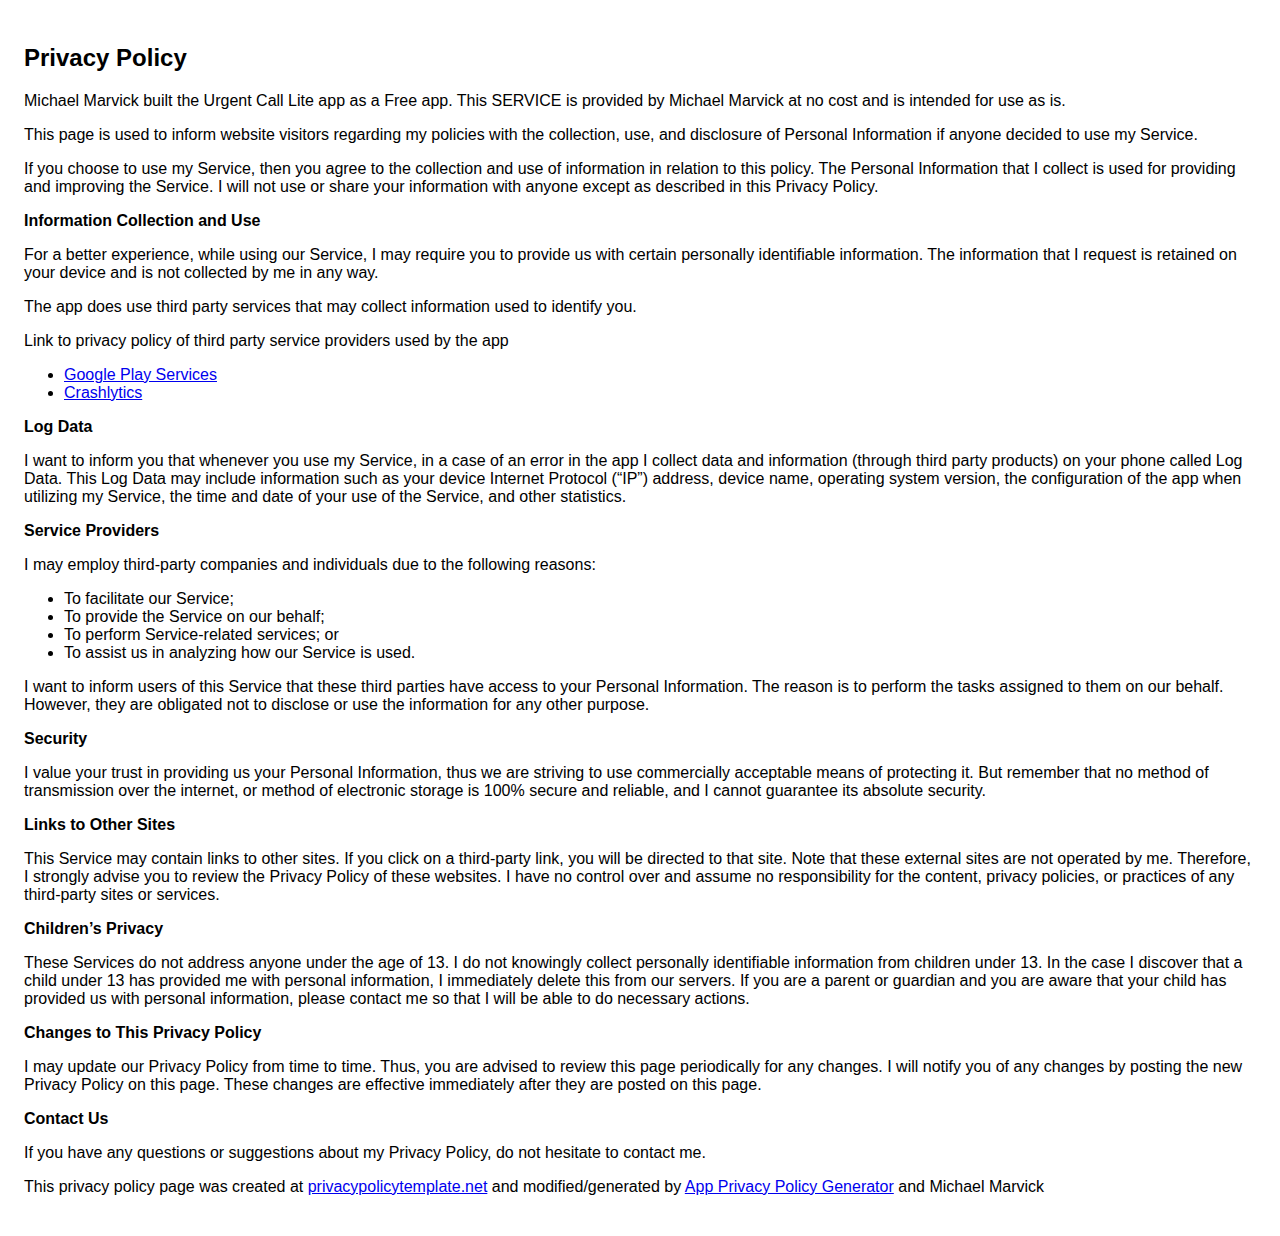
<file: privacy_policy_uc_lite.html>
<!DOCTYPE html><html> <head> <meta charset="utf-8"> <meta name="viewport" content="width=device-width"> <title>Privacy Policy</title> <style>body{font-family: "Helvetica Neue", Helvetica, Arial, sans-serif; padding:1em;}</style></head> <body><h2>Privacy Policy</h2> <p> Michael Marvick built the Urgent Call Lite app as a Free app. This SERVICE is provided by Michael Marvick at no cost and is intended for use as is.
                  </p> <p>This page is used to inform website visitors regarding my policies with the collection, use, and
                    disclosure of Personal Information if anyone decided to use my Service.
                  </p> <p>If you choose to use my Service, then you agree to the collection and use of information in relation
                    to this policy. The Personal Information that I collect is used for providing and improving the
                    Service. I will not use or share your information with anyone except as described
                    in this Privacy Policy.
                  </p> <p><strong>Information Collection and Use</strong></p> <p>For a better experience, while using our Service, I may require you to provide us with certain
                    personally identifiable information. The information that I request is retained on your device and is not collected by me in any way.
                  </p> <p>The app does use third party services that may collect information used to identify you.</p> <div><p>Link to privacy policy of third party service providers used by the app </p> <ul>
                  <li>
                    <a href="https://www.google.com/policies/privacy/" target="_blank">Google Play Services</a>
                  </li> 
                  <li>
                    <a href="https://try.crashlytics.com/terms/privacy-policy.pdf">Crashlytics</a>
                  </li><!----> <!----></ul></div> <p><strong>Log Data</strong></p> <p> I want to inform you that whenever you use my Service, in a case of an
                    error in the app I collect data and information (through third party products) on your phone
                    called Log Data. This Log Data may include information such as your device Internet Protocol (“IP”) address,
                    device name, operating system version, the configuration of the app when utilizing my Service,
                    the time and date of your use of the Service, and other statistics.
                  </p> <p><strong>Service Providers</strong></p> <p> I may employ third-party companies and individuals due to the following reasons:</p> <ul><li>To facilitate our Service;</li> <li>To provide the Service on our behalf;</li> <li>To perform Service-related services; or</li> <li>To assist us in analyzing how our Service is used.</li></ul> <p> I want to inform users of this Service that these third parties have access to your
                    Personal Information. The reason is to perform the tasks assigned to them on our behalf. However, they
                    are obligated not to disclose or use the information for any other purpose.
                  </p> <p><strong>Security</strong></p> <p> I value your trust in providing us your Personal Information, thus we are striving
                    to use commercially acceptable means of protecting it. But remember that no method of transmission over
                    the internet, or method of electronic storage is 100% secure and reliable, and I cannot guarantee
                    its absolute security.
                  </p> <p><strong>Links to Other Sites</strong></p> <p>This Service may contain links to other sites. If you click on a third-party link, you will be directed
                    to that site. Note that these external sites are not operated by me. Therefore, I strongly
                    advise you to review the Privacy Policy of these websites. I have no control over
                    and assume no responsibility for the content, privacy policies, or practices of any third-party sites
                    or services.
                  </p> <p><strong>Children’s Privacy</strong></p> <p>These Services do not address anyone under the age of 13. I do not knowingly collect
                    personally identifiable information from children under 13. In the case I discover that a child
                    under 13 has provided me with personal information, I immediately delete this from
                    our servers. If you are a parent or guardian and you are aware that your child has provided us with personal
                    information, please contact me so that I will be able to do necessary actions.
                  </p> <p><strong>Changes to This Privacy Policy</strong></p> <p> I may update our Privacy Policy from time to time. Thus, you are advised to review
                    this page periodically for any changes. I will notify you of any changes by posting
                    the new Privacy Policy on this page. These changes are effective immediately after they are posted on
                    this page.
                  </p> <p><strong>Contact Us</strong></p> <p>If you have any questions or suggestions about my Privacy Policy, do not hesitate to contact
                    me.
                  </p> <p>This privacy policy page was created at <a href="https://privacypolicytemplate.net" target="_blank">privacypolicytemplate.net</a>                    and modified/generated by <a href="https://app-privacy-policy-generator.firebaseapp.com/" target="_blank">App Privacy Policy Generator</a> and Michael Marvick</p></body></html>
</file>
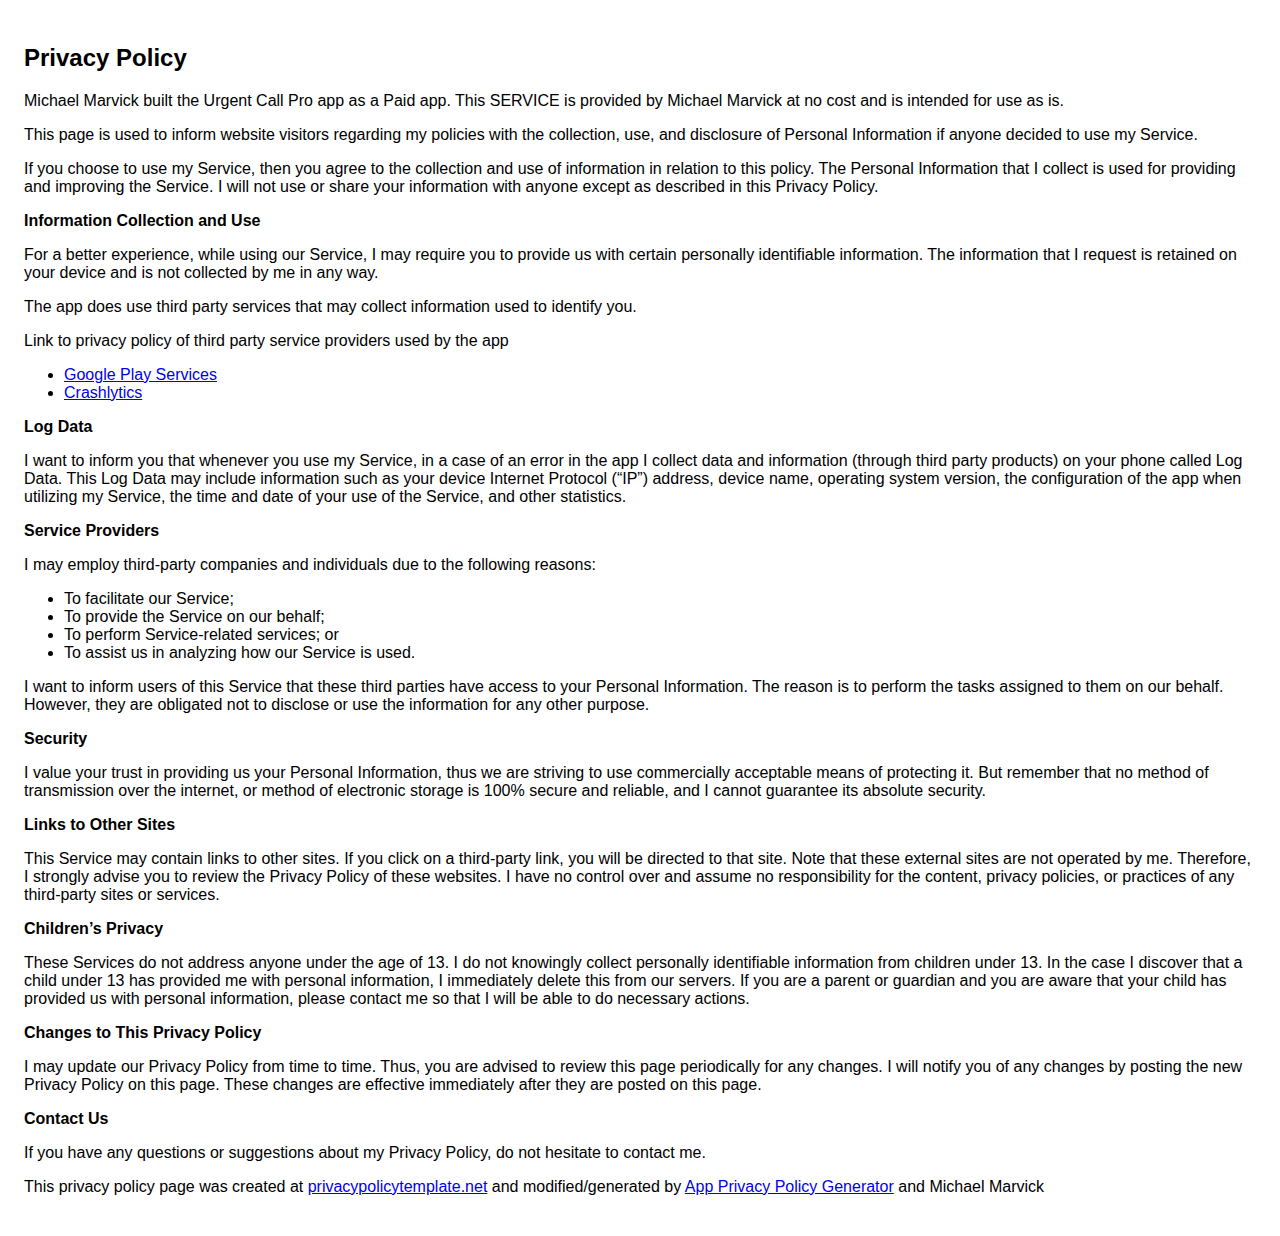
<file: privacy_policy_uc_pro.html>
<!DOCTYPE html><html> <head> <meta charset="utf-8"> <meta name="viewport" content="width=device-width"> <title>Privacy Policy</title> <style>body{font-family: "Helvetica Neue", Helvetica, Arial, sans-serif; padding:1em;}</style></head> <body><h2>Privacy Policy</h2> <p> Michael Marvick built the Urgent Call Pro app as a Paid app. This SERVICE is provided by Michael Marvick at no cost and is intended for use as is.
                  </p> <p>This page is used to inform website visitors regarding my policies with the collection, use, and
                    disclosure of Personal Information if anyone decided to use my Service.
                  </p> <p>If you choose to use my Service, then you agree to the collection and use of information in relation
                    to this policy. The Personal Information that I collect is used for providing and improving the
                    Service. I will not use or share your information with anyone except as described
                    in this Privacy Policy.
                  </p> <p><strong>Information Collection and Use</strong></p> <p>For a better experience, while using our Service, I may require you to provide us with certain
                    personally identifiable information. The information that I request is retained on your device and is not collected by me in any way.
                  </p> <p>The app does use third party services that may collect information used to identify you.</p> <div><p>Link to privacy policy of third party service providers used by the app </p> <ul>
                  <li>
                    <a href="https://www.google.com/policies/privacy/" target="_blank">Google Play Services</a>
                  </li> 
                  <li>
                    <a href="https://try.crashlytics.com/terms/privacy-policy.pdf">Crashlytics</a>
                  </li><!----> <!----></ul></div> <p><strong>Log Data</strong></p> <p> I want to inform you that whenever you use my Service, in a case of an
                    error in the app I collect data and information (through third party products) on your phone
                    called Log Data. This Log Data may include information such as your device Internet Protocol (“IP”) address,
                    device name, operating system version, the configuration of the app when utilizing my Service,
                    the time and date of your use of the Service, and other statistics.
                  </p> <p><strong>Service Providers</strong></p> <p> I may employ third-party companies and individuals due to the following reasons:</p> <ul><li>To facilitate our Service;</li> <li>To provide the Service on our behalf;</li> <li>To perform Service-related services; or</li> <li>To assist us in analyzing how our Service is used.</li></ul> <p> I want to inform users of this Service that these third parties have access to your
                    Personal Information. The reason is to perform the tasks assigned to them on our behalf. However, they
                    are obligated not to disclose or use the information for any other purpose.
                  </p> <p><strong>Security</strong></p> <p> I value your trust in providing us your Personal Information, thus we are striving
                    to use commercially acceptable means of protecting it. But remember that no method of transmission over
                    the internet, or method of electronic storage is 100% secure and reliable, and I cannot guarantee
                    its absolute security.
                  </p> <p><strong>Links to Other Sites</strong></p> <p>This Service may contain links to other sites. If you click on a third-party link, you will be directed
                    to that site. Note that these external sites are not operated by me. Therefore, I strongly
                    advise you to review the Privacy Policy of these websites. I have no control over
                    and assume no responsibility for the content, privacy policies, or practices of any third-party sites
                    or services.
                  </p> <p><strong>Children’s Privacy</strong></p> <p>These Services do not address anyone under the age of 13. I do not knowingly collect
                    personally identifiable information from children under 13. In the case I discover that a child
                    under 13 has provided me with personal information, I immediately delete this from
                    our servers. If you are a parent or guardian and you are aware that your child has provided us with personal
                    information, please contact me so that I will be able to do necessary actions.
                  </p> <p><strong>Changes to This Privacy Policy</strong></p> <p> I may update our Privacy Policy from time to time. Thus, you are advised to review
                    this page periodically for any changes. I will notify you of any changes by posting
                    the new Privacy Policy on this page. These changes are effective immediately after they are posted on
                    this page.
                  </p> <p><strong>Contact Us</strong></p> <p>If you have any questions or suggestions about my Privacy Policy, do not hesitate to contact
                    me.
                  </p> <p>This privacy policy page was created at <a href="https://privacypolicytemplate.net" target="_blank">privacypolicytemplate.net</a>                    and modified/generated by <a href="https://app-privacy-policy-generator.firebaseapp.com/" target="_blank">App Privacy Policy Generator</a> and Michael Marvick</p></body></html>
</file>
